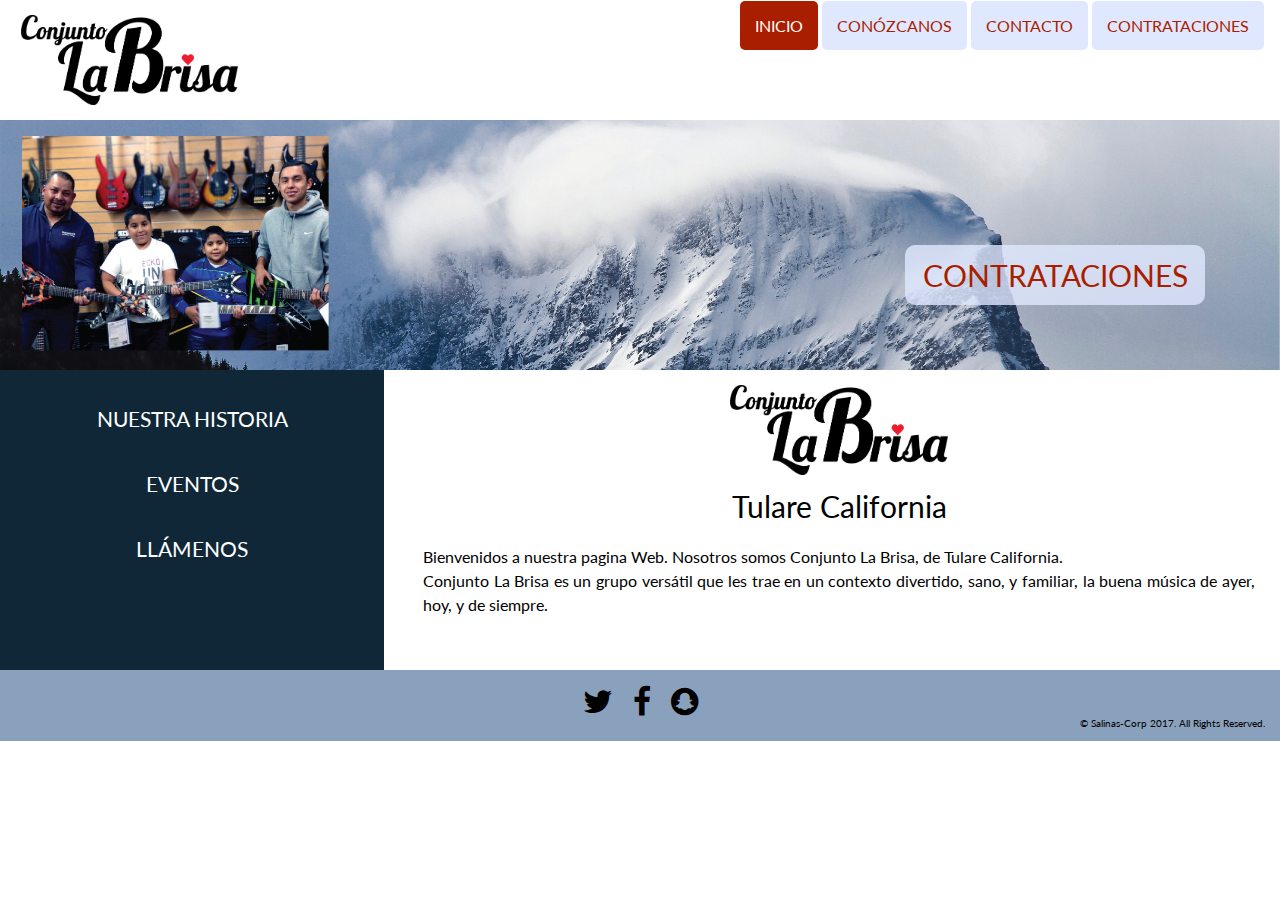
<file: index.html>
<!DOCTYPE html>
    <html lang="en">
        <head>
            <meta name="keywords" content="conjunto la brisa, san martin, los temerarios, musica grupera, tulare" />
            <meta name="description" content="Conjunto La Brisa, Tulare, California" />
            <meta charset="UTF-8">
            <meta http-equiv="Content-type" content="text/html; charset=UTF-8">
            <title>Conjunto La Brisa, Tulare, California</title>
            <link rel="stylesheet" href="css/font-awesome.min.css" type="text/css" />
            <link rel="stylesheet" href="css/style.css" type="text/css" />
        </head>
        <body>
            <header>
                <a href="index.html" class="pull-left">
                    <img src="img/clblogo.png" class="logo-img"/>
                </a>
                <nav class="pull-right">
                    <ul>
                        <a href="index.html"><li class="nav-tab inline active">INICIO</li></a>
                        <a href="about.html"><li class="nav-tab inline">CONÓZCANOS</li></a>
                        <a href="contact.html"><li class="nav-tab inline">CONTACTO</li></a>
                        <a href="contrataciones.html"><li class="nav-tab inline">CONTRATACIONES</li></a>
                    </ul>
                </nav>
            </header>
            
            
            <!------MAIN----->
            
            
            <!-----CALL TO ACTION------>
            <div id="heromain">
                <a href="contrataciones.html">
                    <div id="call-to-action">
                        <p class="centered call-text">CONTRATACIONES</p>
                    </div>
                </a>
            </div>
            
            
            <!----SIDEBAR STARTS HERE--->
            <aside class="pull-left lato">
                <ul id="blog-links" class="centered lato">
                    <a href="historia.html"><li class="blog-link">NUESTRA HISTORIA</li></a>
                    <a href="eventos.html"><li class="blog-link">EVENTOS</li></a>
                    <a href="contrataciones.html"><li class="blog-link">LLÁMENOS</li></a>
                </ul>
            </aside>
            <!----SIDEBAR ENDS HERE--->
            <main class="centered">
                <div class="centered">
                    <img src="img/clblogo.png" class="logo-img"/>
                </div>
              <!--<p id="main-heading">Conjunto La Brisa</p>-->
                <p id="main-subheading" class="zeromargins">Tulare California</p>
                  <p id="main-paragraph">Bienvenidos a nuestra pagina Web. Nosotros somos Conjunto La Brisa, de Tulare California.<br>Conjunto La Brisa es un grupo versátil que les trae en un contexto divertido, sano, y familiar, la buena música de ayer, hoy, y de siempre. </p>
            </main>
            <footer>
                <div id="footer">
                <div id="social-media" class="centered">
                    <a href="https://twitter.com/"><i class="fa fa-twitter fa-2x" aria-hidden="true"></i></a>
                    <a href="https://www.facebook.com/conjunto.labrisa"><i class="fa fa-facebook fa-2x" aria-hidden="true"></i></a>
                    <a href="https://www.snapchat.com/"><i class="fa fa-snapchat fa-2x" aria-hidden="true"></i></a>
                </div> 
                  <p id="copy-slns">
                    <a href="#" target="_blank" class="black-text">&copy; Salinas-Corp 2017. All Rights Reserved.</a>
                  </p>
                </div>
            </footer>
        </body>
    </html>
</file>
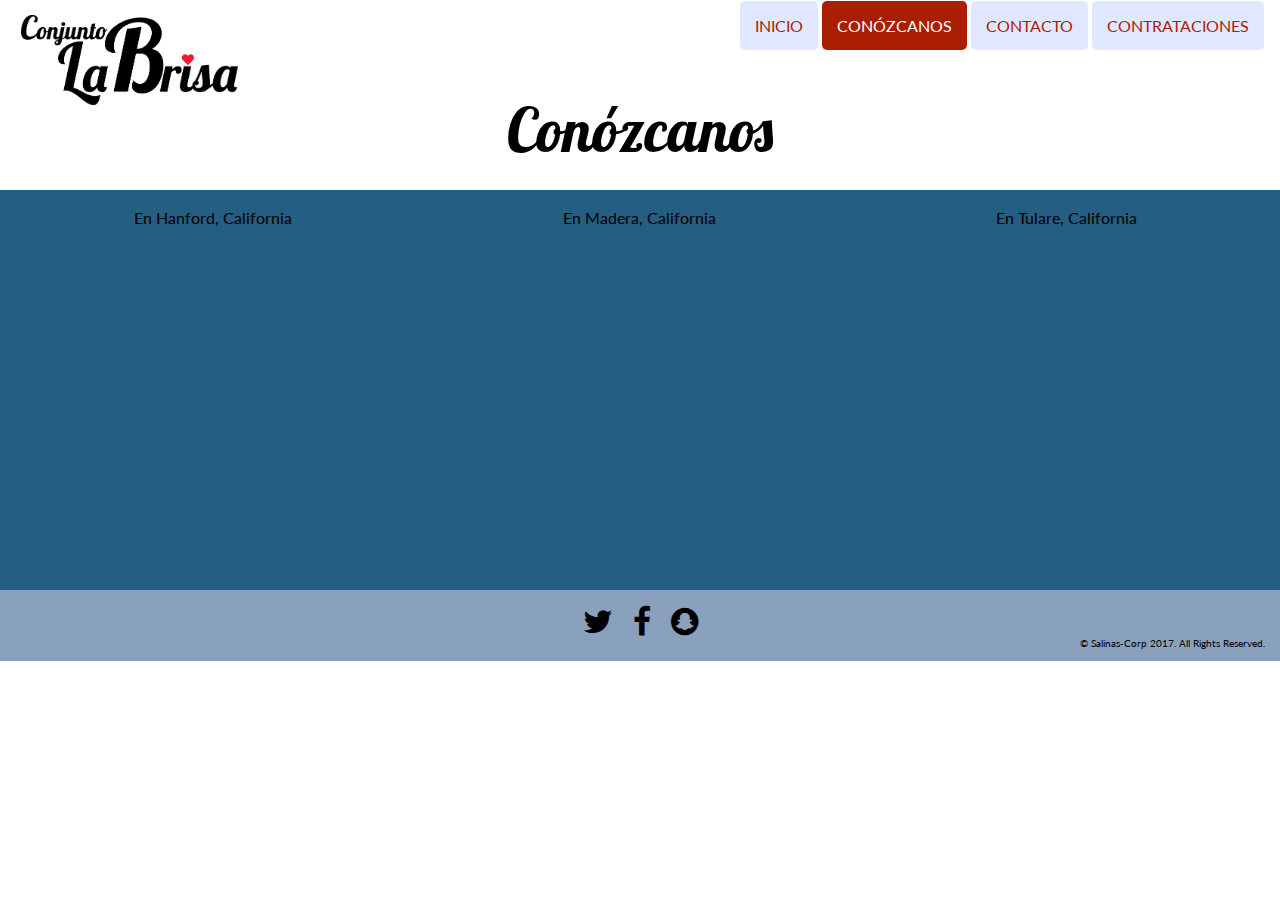
<file: about.html>
<!DOCTYPE html>
    <html lang="en">
        <head>
            <meta name="keywords" content="conjunto la brisa, san martin, los temerarios, musica grupera, tulare" />
            <meta name="description" content="Conjunto La Brisa, Conócenos" />
            <meta charset="UTF-8">
            <meta http-equiv="Content-type" content="text/html; charset=UTF-8">
            <title>Conjunto La Brisa, Conózcanos</title>
            <link rel="stylesheet" href="css/font-awesome.min.css" type="text/css" />
            <link rel="stylesheet" href="css/style.css" type="text/css" />
            <link rel="stylesheet" href="css/about.css" type="text/css" />
        </head>
        <body>
            <header>
                <a href="index.html" class="pull-left">
                    <img src="img/clblogo.png" class="logo-img"/>
                </a>
                <nav class="pull-right">
                    <ul>
                        <a href="index.html"><li class="nav-tab inline">INICIO</li></a>
                        <a href="about.html"><li class="nav-tab inline active">CONÓZCANOS</li></a>
                        <a href="contact.html"><li class="nav-tab inline">CONTACTO</li></a>
                        <a href="contrataciones.html"><li class="nav-tab inline">CONTRATACIONES</li></a>
                    </ul>
                </nav>
            </header>
            
            <div  class="centered lobster">
                <p id="about-heading">Conózcanos</p>
            </div>

            <main class="centered">
                    <div class="column">
                        <p>En Hanford, California</p>
                        <iframe width="400" height="250" src="https://www.youtube-nocookie.com/embed/CuIIcEvVZg0?rel=0&amp;showinfo=0" frameborder="0" allowfullscreen></iframe>
                    </div>
                
                    <div class="column">
                        <p>En Madera, California</p>
                        <iframe width="400" height="250" src="https://www.youtube-nocookie.com/embed/kQAaJnmFGLw?rel=0&amp;showinfo=0" frameborder="0" allowfullscreen></iframe>
                    </div>
                
                    <div class="column">
                        <p>En Tulare, California</p>
                        <iframe width="400" height="250" src="https://www.youtube-nocookie.com/embed/3d2UVdEVE6E?rel=0&amp;showinfo=0" frameborder="0" allowfullscreen></iframe>
                    </div>
                    
                
                
            </main>
            
            <footer>
                <div id="footer">
                <div id="social-media" class="centered">
                    <a href="https://twitter.com/"><i class="fa fa-twitter fa-2x" aria-hidden="true"></i></a>
                    <a href="https://www.facebook.com/conjunto.labrisa"><i class="fa fa-facebook fa-2x" aria-hidden="true"></i></a>
                    <a href="https://www.snapchat.com/"><i class="fa fa-snapchat fa-2x" aria-hidden="true"></i></a>
                </div> 
                  <p id="copy-slns">
                    <a href="#" target="_blank" class="black-text">&copy; Salinas-Corp 2017. All Rights Reserved.</a>
                  </p>
                </div>
            </footer>
            
        </body>
    </html>
</file>
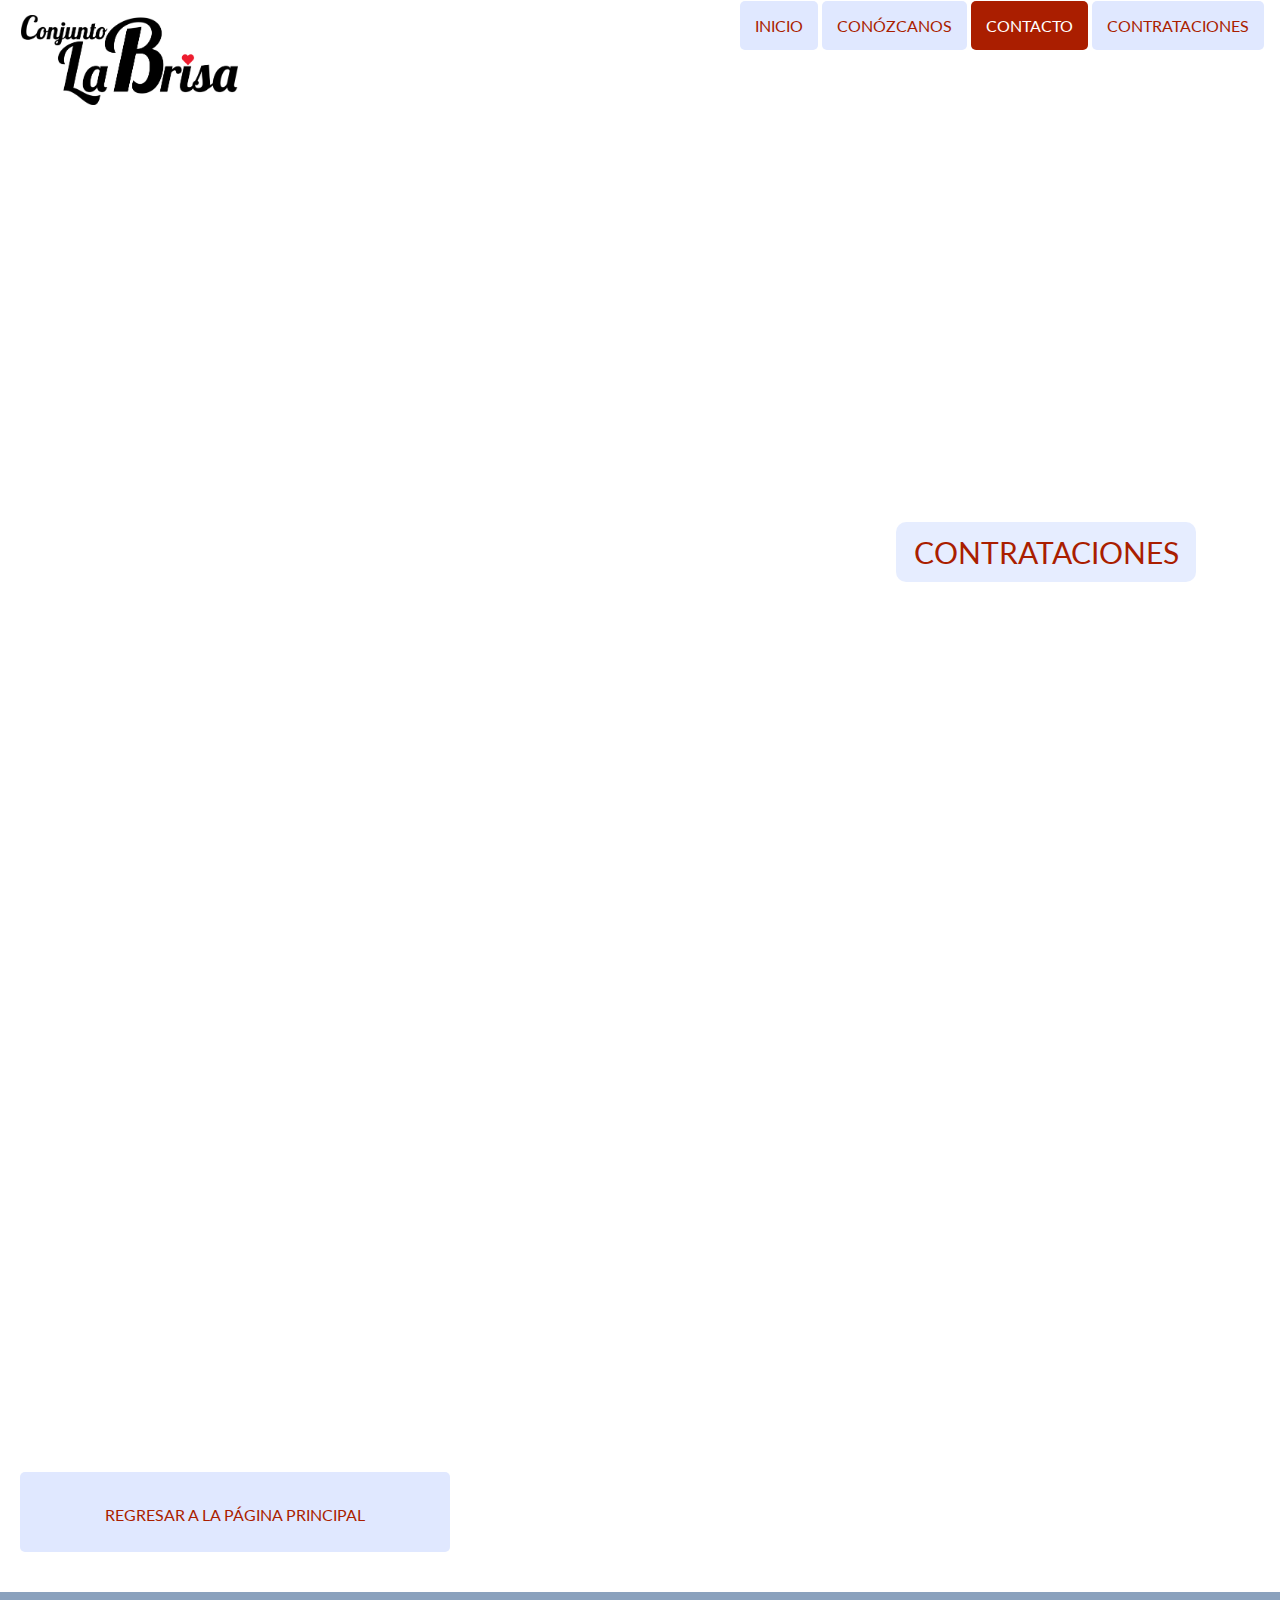
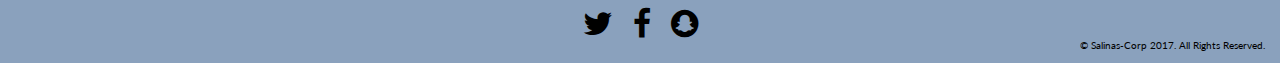
<file: contact.html>
<!DOCTYPE html>
    <html lang="en">
        <head>
            <meta name="keywords" content="conjunto la brisa, san martin, los temerarios, musica grupera, tulare" />
            <meta name="description" content="Conjunto La Brisa, Contacto" />
            <meta charset="UTF-8">
            <meta http-equiv="Content-type" content="text/html; charset=UTF-8">
            <title>Conjunto La Brisa, Tulare, California</title>
            <link rel="stylesheet" href="css/font-awesome.min.css" type="text/css" />
            <link rel="stylesheet" href="css/style.css" type="text/css" />
            <link rel="stylesheet" href="css/contact.css" type="text/css" />
        </head>
        <body>
            <header>
                <a href="index.html" class="pull-left">
                    <img src="img/clblogo.png" class="logo-img"/>
                </a>
                <nav class="pull-right">
                    <ul>
                        <a href="index.html"><li class="nav-tab inline">INICIO</li></a>
                        <a href="about.html"><li class="nav-tab inline">CONÓZCANOS</li></a>
                        <a href="contact.html"><li class="nav-tab inline active">CONTACTO</li></a>
                        <a href="contrataciones.html"><li class="nav-tab inline">CONTRATACIONES</li></a>
                    </ul>
                </nav>
            </header>
            
            <div id="contact-form">
                <iframe allowTransparency="true" frameborder="0" scrolling="yes" src="https://fusdslns.wufoo.com/embed/m18zdxu100ucsnv/"><a href="https://fusdslns.wufoo.com/forms/m18zdxu100ucsnv/">Fill out my Wufoo form!</a>
                </iframe>
            </div>
            <div id="google-map-container">
                <iframe src="https://www.google.com/maps/embed?pb=!1m18!1m12!1m3!1d103047.01317612476!2d-119.41436431335374!3d36.18555145061323!2m3!1f0!2f0!3f0!3m2!1i1024!2i768!4f13.1!3m3!1m2!1s0x80952b42bdf2c4b7%3A0xd14145dcca9de44f!2sTulare%2C+CA+93274!5e0!3m2!1sen!2sus!4v1490583687788" width="600" height="450" frameborder="0" style="border:0" allowfullscreen></iframe>
                <div>
                    <a href="contrataciones.html">
                        <div id="call-contact">
                            <p class="centered call-text">CONTRATACIONES</p>
                        </div>
                    </a>
                </div>
            </div>
            <a href="index.html">
               <div class="inicio">
                    <p>REGRESAR A LA PÁGINA PRINCIPAL</p>
                </div>
            </a>
            </body>
            <footer>
                <div id="footer">
                <div id="social-media" class="centered">
                    <a href="https://twitter.com/"><i class="fa fa-twitter fa-2x" aria-hidden="true"></i></a>
                    <a href="https://www.facebook.com/conjunto.labrisa"><i class="fa fa-facebook fa-2x" aria-hidden="true"></i></a>
                    <a href="https://www.snapchat.com/"><i class="fa fa-snapchat fa-2x" aria-hidden="true"></i></a>
                </div> 
                  <p id="copy-slns">
                    <a href="#" target="_blank" class="black-text">&copy; Salinas-Corp 2017. All Rights Reserved.</a>
                  </p>
                </div>
            </footer>
        </body>
    </html>
        </body>
    </html>
</file>
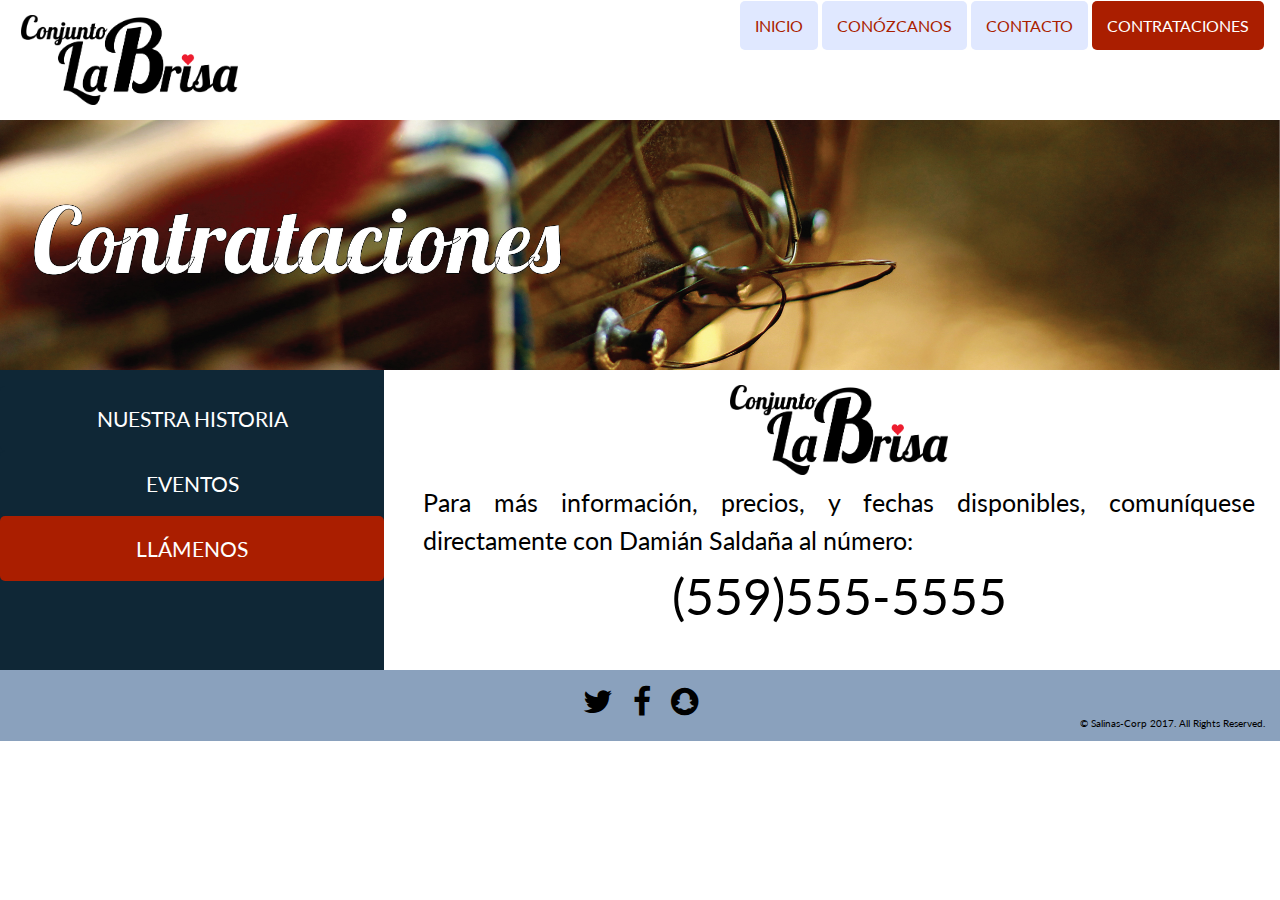
<file: contrataciones.html>
<!DOCTYPE html>
    <html lang="en">
        <head>
            <meta name="keywords" content="conjunto la brisa, san martin, los temerarios, musica grupera, tulare" />
            <meta name="description" content="Conjunto La Brisa, Contrataciones" />
            <meta charset="UTF-8">
            <meta http-equiv="Content-type" content="text/html; charset=UTF-8">
            <title>Conjunto La Brisa, Contrataciones</title>
            <link rel="stylesheet" href="css/font-awesome.min.css" type="text/css" />
            <link rel="stylesheet" href="css/style.css" type="text/css" />
            <link rel="stylesheet" href="css/contrataciones.css" type="text/css" />
        </head>
        <body>
            <header>
                <a href="index.html" class="pull-left">
                    <img src="img/clblogo.png" class="logo-img"/>
                </a>
                <nav class="pull-right">
                    <ul>
                        <a href="index.html"><li class="nav-tab inline">INICIO</li></a>
                        <a href="about.html"><li class="nav-tab inline">CONÓZCANOS</li></a>
                        <a href="contact.html"><li class="nav-tab inline">CONTACTO</li></a>
                        <a href="contrataciones.html"><li class="nav-tab inline active">CONTRATACIONES</li></a>
                    </ul>
                </nav>
            </header>
            <div id="herocontrataciones">
            </div>
            <!----SIDEBAR STARTS HERE--->
            <aside class="pull-left lato">
                <ul id="blog-links" class="centered lato">
                    <a href="historia.html"><li class="blog-link">NUESTRA HISTORIA</li></a>
                    <a href="eventos.html"><li class="blog-link">EVENTOS</li></a>
                    <a href="contrataciones.html"><li class="blog-link active">LLÁMENOS</li></a>
                </ul>
            </aside>
            <!----SIDEBAR ENDS HERE--->
            <main class="centered">
                <div class="centered">
                    <img src="img/clblogo.png" class="logo-img"/>
                </div>
                  <p id="main-paragraph" class="zeromargins contratacionestext">Para más información, precios, y fechas disponibles, comuníquese directamente con Damián Saldaña al número:</p>
                  <p class="centered marginbtmzero" id="phone">(559)555-5555
                  </p>
            </main>
            <footer>
                <div id="footer">
                <div id="social-media" class="centered">
                    <a href="https://twitter.com/"><i class="fa fa-twitter fa-2x" aria-hidden="true"></i></a>
                    <a href="https://www.facebook.com/conjunto.labrisa"><i class="fa fa-facebook fa-2x" aria-hidden="true"></i></a>
                    <a href="https://www.snapchat.com/"><i class="fa fa-snapchat fa-2x" aria-hidden="true"></i></a>
                </div> 
                  <p id="copy-slns">
                    <a href="#" target="_blank" class="black-text">&copy; Salinas-Corp 2017. All Rights Reserved.</a>
                  </p>
                </div>
            </footer>
        </body>
    </html>
</file>
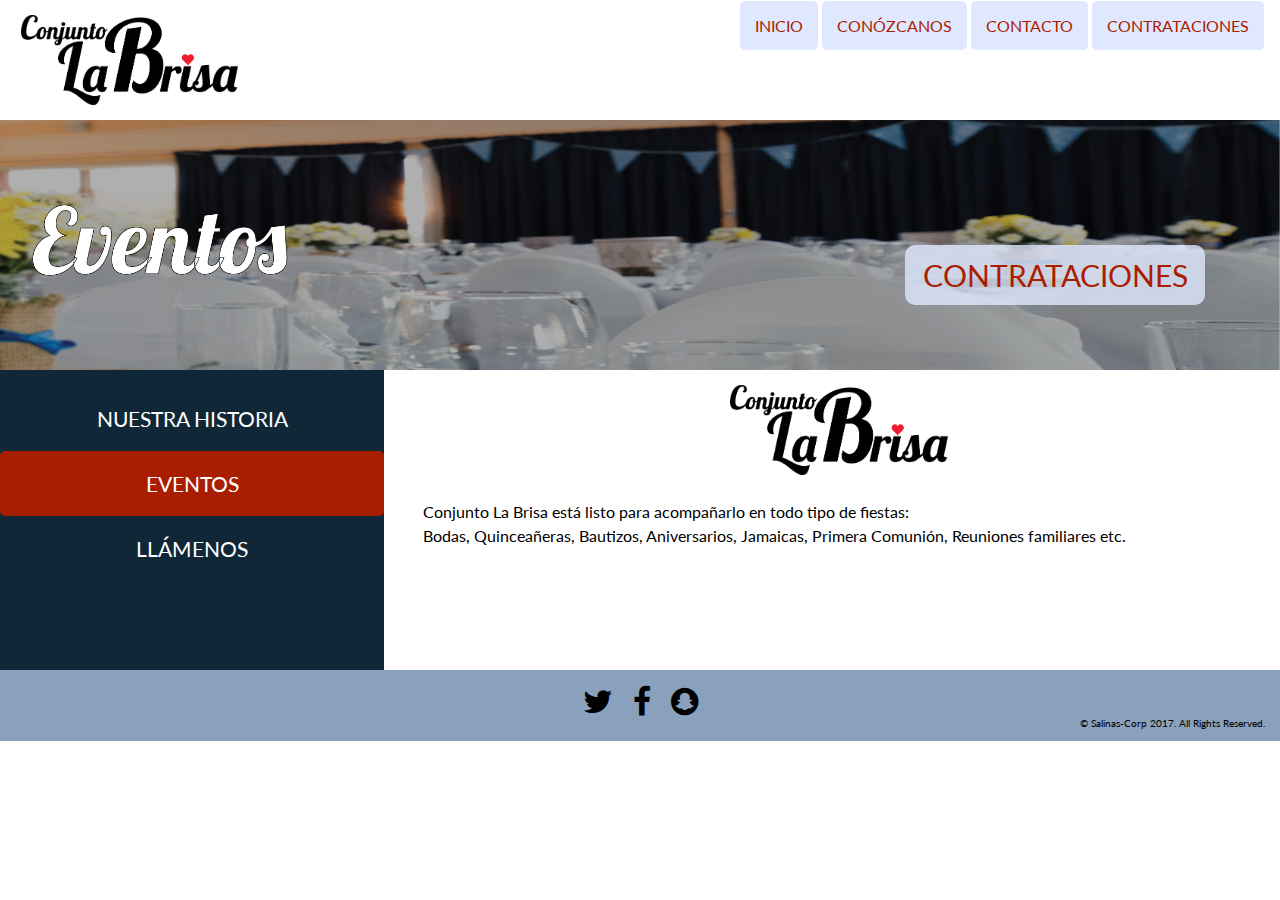
<file: eventos.html>
<!DOCTYPE html>
    <html lang="en">
        <head>
            <meta name="keywords" content="conjunto la brisa, san martin, los temerarios, musica grupera, tulare" />
            <meta name="description" content="Conjunto La Brisa, Eventos" />
            <meta charset="UTF-8">
            <meta http-equiv="Content-type" content="text/html; charset=UTF-8">
            <title>Conjunto La Brisa, Historia</title>
            <link rel="stylesheet" href="css/font-awesome.min.css" type="text/css" />
            <link rel="stylesheet" href="css/style.css" type="text/css" />
            <link rel="stylesheet" href="css/eventos.css" type="text/css" />
        </head>
        <body>
            <header>
                <a href="index.html" class="pull-left">
                    <img src="img/clblogo.png" class="logo-img"/>
                </a>
                <nav class="pull-right">
                    <ul>
                        <a href="index.html"><li class="nav-tab inline">INICIO</li></a>
                        <a href="about.html"><li class="nav-tab inline">CONÓZCANOS</li></a>
                        <a href="contact.html"><li class="nav-tab inline">CONTACTO</li></a>
                        <a href="contrataciones.html"><li class="nav-tab inline">CONTRATACIONES</li></a>
                    </ul>
                </nav>
            </header>
            <div id="heroeventos">
                <a href="about.html">
                    <div id="call-to-action">
                        <p class="centered call-text">CONTRATACIONES</p>
                    </div>
                </a>
            </div>
            <!----SIDEBAR STARTS HERE--->
            <aside class="pull-left lato">
                <ul id="blog-links" class="centered lato">
                    <a href="historia.html"><li class="blog-link">NUESTRA HISTORIA</li></a>
                    <a href="eventos.html"><li class="blog-link active">EVENTOS</li></a>
                    <a href="contrataciones.html"><li class="blog-link">LLÁMENOS</li></a>
                </ul>
            </aside>
            <!----SIDEBAR ENDS HERE--->
            <main class="centered">
                <div class="centered">
                    <img src="img/clblogo.png" class="logo-img"/>
                </div>
                  <p id="main-paragraph">Conjunto La Brisa está listo para acompañarlo en todo tipo de fiestas:<br>Bodas, Quinceañeras, Bautizos, Aniversarios, Jamaicas, Primera Comunión, Reuniones familiares etc.</p>
            </main>
            <footer>
                <div id="footer">
                <div id="social-media" class="centered">
                    <a href="https://twitter.com/"><i class="fa fa-twitter fa-2x" aria-hidden="true"></i></a>
                    <a href="https://www.facebook.com/conjunto.labrisa"><i class="fa fa-facebook fa-2x" aria-hidden="true"></i></a>
                    <a href="https://www.snapchat.com/"><i class="fa fa-snapchat fa-2x" aria-hidden="true"></i></a>
                </div> 
                  <p id="copy-slns">
                    <a href="#" target="_blank" class="black-text">&copy; Salinas-Corp 2017. All Rights Reserved.</a>
                  </p>
                </div>
            </footer>
        </body>
    </html>
</file>
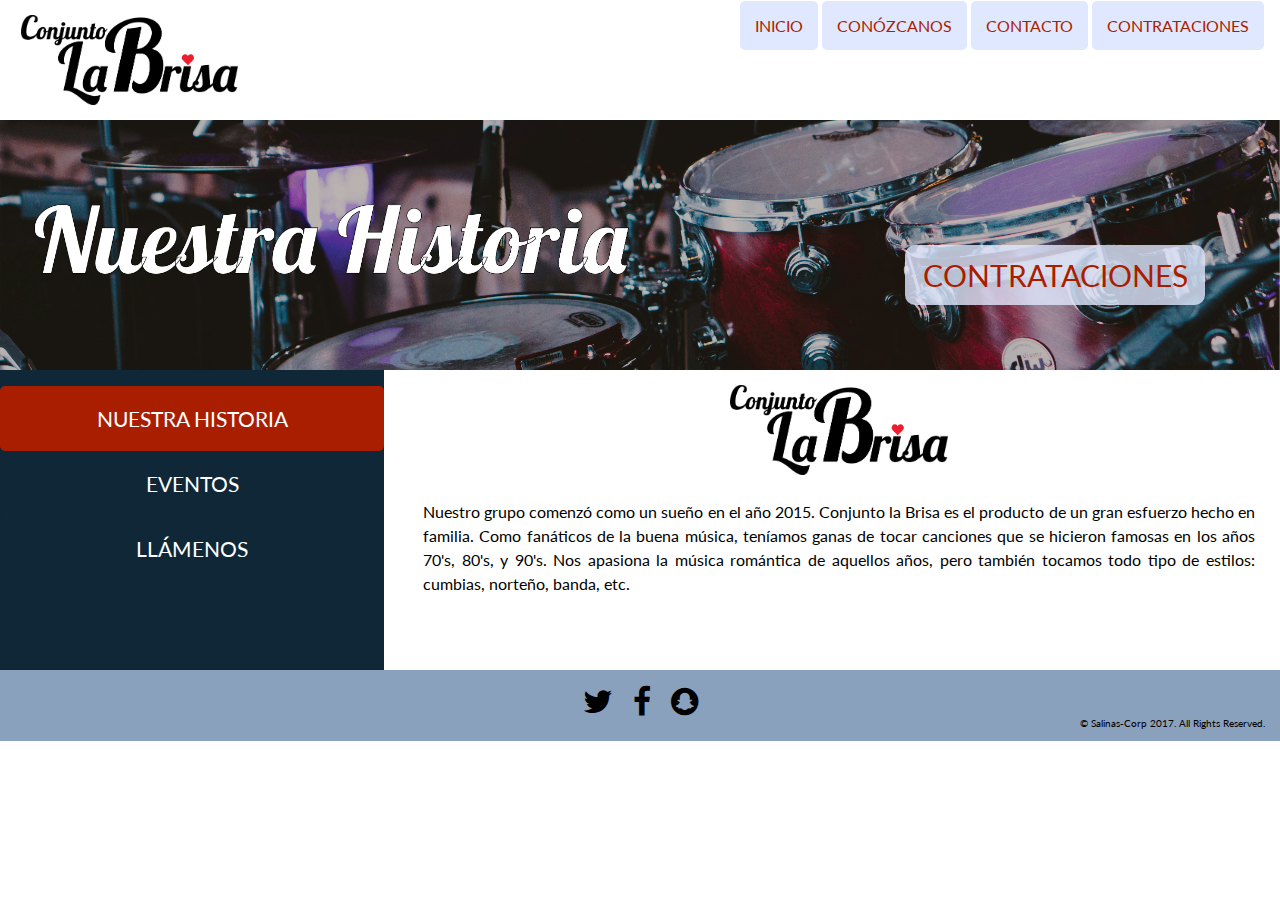
<file: historia.html>
<!DOCTYPE html>
    <html lang="en">
        <head>
            <meta name="keywords" content="conjunto la brisa, san martin, los temerarios, musica grupera, tulare" />
            <meta name="description" content="Conjunto la brisa, grupo versatil" />
            <meta charset="UTF-8">
            <meta http-equiv="Content-type" content="text/html; charset=UTF-8">
            <title>Conjunto La Brisa, Historia</title>
            <link rel="stylesheet" href="css/font-awesome.min.css" type="text/css" />
            <link rel="stylesheet" href="css/style.css" type="text/css" />
            <link rel="stylesheet" href="css/historia.css" type="text/css" />
        </head>
        <body>
            <header>
                <a href="index.html" class="pull-left">
                    <img src="img/clblogo.png" class="logo-img"/>
                </a>
                <nav class="pull-right">
                    <ul>
                        <a href="index.html"><li class="nav-tab inline">INICIO</li></a>
                        <a href="about.html"><li class="nav-tab inline">CONÓZCANOS</li></a>
                        <a href="contact.html"><li class="nav-tab inline">CONTACTO</li></a>
                        <a href="contrataciones.html"><li class="nav-tab inline">CONTRATACIONES</li></a>
                    </ul>
                </nav>
            </header>
            <div id="herohistoria">
                <a href="contrataciones.html">
                    <div id="call-to-action">
                        <p class="centered call-text">CONTRATACIONES</p>
                    </div>
                </a>
            </div>
            <!----SIDEBAR STARTS HERE--->
            <aside class="pull-left lato">
                <ul id="blog-links" class="centered lato">
                    <a href="historia.html"><li class="blog-link active">NUESTRA HISTORIA</li></a>
                    <a href="eventos.html"><li class="blog-link">EVENTOS</li></a>
                    <a href="contrataciones.html"><li class="blog-link">LLÁMENOS</li></a>
                </ul>
            </aside>
            <!----SIDEBAR ENDS HERE--->
            <main class="centered">
                <div class="centered">
                    <img src="img/clblogo.png" class="logo-img"/>
                </div>
                  <p id="main-paragraph">Nuestro grupo comenzó como un sueño en el año 2015. Conjunto la Brisa es el producto de un gran esfuerzo hecho en familia. Como fanáticos de la buena música, teníamos ganas de tocar canciones que se hicieron famosas en los años 70's, 80's, y 90's. Nos apasiona la música romántica de aquellos años, pero también tocamos todo tipo de estilos: cumbias, norteño, banda, etc.</p>
            </main>
            <footer>
                <div id="footer">
                <div id="social-media" class="centered">
                    <a href="https://twitter.com/"><i class="fa fa-twitter fa-2x" aria-hidden="true"></i></a>
                    <a href="https://www.facebook.com/conjunto.labrisa"><i class="fa fa-facebook fa-2x" aria-hidden="true"></i></a>
                    <a href="https://www.snapchat.com/"><i class="fa fa-snapchat fa-2x" aria-hidden="true"></i></a>
                </div> 
                  <p id="copy-slns">
                    <a href="#" target="_blank" class="black-text">&copy; Salinas-Corp 2017. All Rights Reserved.</a>
                  </p>
                </div>
            </footer>
        </body>
    </html>
</file>
<file: css/style.css>
/*=======FONTS=========*/
@import url('https://fonts.googleapis.com/css?family=Lato:400,900|Satisfy');
@import url('https://fonts.googleapis.com/css?family=Lobster');
@import url('https://fonts.googleapis.com/css?family=Lobster|Raleway:500');





/*=====UNIVERSALS=====*/

body{
    margin: 0px;
}


body html{
    box-sizing: border-box;
    margin:none;
}

.pull-left{
    float: left;
}

.pull-right{
    float: right;
}


.inline {
    display: inline;
}

a {
    text-decoration: none;
    
}

ul{
    list-style-type: none;
}

p{
    font-family: 'Lato', sans-serif;
    line-height: 1.5em;
}

.lobster{
    font-family: 'Lobster', cursive;
    
}
.lato{
    font-family: 'Lato', sans-serif;
}

.zeromargins{
    margin: 0px;
}

/*======HEADER SECTION======*/
header {
    height: 120px;
    background-color: white;
    padding: 0px 16px;
    font-family: 'Lato', sans-serif;
}
header a{
    color: #AA1E00;
}

h1, h2 {
    color:#fff;
}


.logo-img{
    height: 90px;
    margin-top: 10px;
    margin-left: 0px;
    border-radius: 5px;
    padding: 5px;
}

body header a .logo-img:hover {
    background-color: #F5C840;
}

.nav-tab.active {
    border-radius: 5px;
    background-color: #AA1E00;
    padding: 15px;

}

.active {
    color: white;

}

.nav-tab{
    padding: 15px;
    border-radius: 5px;
    background-color: #E0E8FF;
}

.nav-tab:hover {
    background-color: #F5C840;

    
}

 .nav-tab:hover a {
     color: black;
 }




/*=========MAIN SECTION======*/



#heromain {
    background-image: url('../img/clbcall5.jpg');
    background-size: cover;
    background-position: center;
    height: 250px;
    clear: both;
}

.title-style{
    margin: 0;
    text-align: center;
    margin-top: 5%;
    margin-left: 30%;
    position: absolute;
}


#call-to-action{
    width: 300px;
    height: 60px;
    float: right;
    text-align: center;
    background-color: rgba(224,232,255,0.8);
    margin-right: 75px;
    margin-top: 125px;
    border-radius: 10px;
}

#call-to-action:hover {
    background-color: #F5C840;

    
}

#call-to-action:hover p {
     color: black;
 }

.call-text{
    color: #AA1E00;
    line-height: 1px;
    font-size: 30px;
    font-family: 'Lato', sans-serif;
}


/*=========ASIDE SECTION======*/

#aside-title{
    font-size: 25px;
}

.white-text{
    color: #fff;
}

.centered {
    text-align: center;
}

aside{
    width: 30%;
    background-color: #0F2736;
    height: 300px;
    float: left;
}



.blog-link:hover{
    background-color:#F5C840;
}

.blog-link.active:hover {
    background-color: #F5C840;
}



.blog-link.active {
    border-radius: 5px;
    background-color: #AA1E00;
    padding: 20px;

}



.blog-link:hover {
     color: black;
 }

.blog-link{
    margin-bottom: 5px 0px;
    padding: 20px 0px;
    background-color:#0F2736;
    border-radius: 5px;
    text-decoration: none;
    font-size: 21px;
}

#blog-links{
    padding-left: 0;
    
}

aside ul a li {
    color: #fff;
}

/*=========MAIN SECTION======*/



#main-heading{
    font-size: 50px;
    color: black;
    display: block;
    font-family: 'Lobster', cursive;
    border: 0px;
    margin: 0px;
}

#main-subheading{
    font-size: 30px;
    color: black;
    display: block;
    font-family: 'Lato', sans-serif;
}

#main-paragraph{
   text-align: justify; 
}


main{
    float: right;
    width: 65%;
    height:300px;
    overflow: auto;
    padding: 0px 25px 0px 0px;
    
}

/*===========FOOOTER SECTION=======*/

#footer{
  height: 55px;
  background-color: #8AA1BD;
  padding: 0px 10px 0px 10px;
  position: relative;
  clear: both;
  padding: 8px 0px;
}

#copy-slns{
  text-align: right;
  font-size: 10px;
  position: absolute;
  bottom: 0;
  right: 0;
  padding: 0px 15px;
  color: black;
  


}
#social{
  float: center;
  font-size: 30px;
  padding: 3px 0px
}


.fa{
    margin: 8px;
}

footer #social-media a {
    color: #000;
}

footer #social-media a:hover {
    color: #F5C840;
}


.black-text{
    color: black;
}
</file>
<file: css/about.css>
#about-heading{
    font-family: 'Lobster', cursive;
    font-size: 60px;
    line-height:0px;
    -webkit-margin-before: 10px;
    
}

main{
    width: 100%;
    height: auto;
    float: left;
}
.column{
    float: left;
    width: 33.333%;
    height: 400px;
    background-color: #245E82;
    text-align: center;
    padding: 0px 10px;
    box-sizing: border-box;
}

footer{
   margin-top: 20px; 
}
</file>
<file: css/contact.css>
/*==========HEADER==========*/

header{
    margin-bottom: 48px;
}




/*======CONTACT FORM==========*/
#contact-form {
    text-align: center;
}

#contact-form iframe{
    width: 800px;
    min-height: 1300px;
}



/*========CONTACT FORM==========*/

#contact-form{
    width: 70%;
    float: left;
}



/*========GOOGLE MAP==============*/

#google-map-container {
    width: 25%;
    float: left;
}

#google-map-container iframe {
    width: 300px;
    height: 300px;
}

.inicio{
    clear: both;
    float: left;
    color: #AA1E00;
    width: 400px;
    height: 50px;
    text-align: center;
    margin-left: 20px;
    margin-bottom: 40px;
    padding: 15px;
    border-radius: 5px;
    background-color: #E0E8FF;
}




.inicio:hover {
    background-color: #F5C840;

    
}

 .inicio:hover {
     color: black;
 }
 
 
 #call-contact{
    width: 300px;
    height: 60px;
    float: left;
    text-align: center;
    background-color: rgba(224,232,255,0.8);
    margin-right: 0px;
    margin-top: 50px;
    border-radius: 10px;
}

#call-contact:hover {
    background-color: #F5C840;

    
}

#call-contact:hover p {
     color: black;
 }
</file>
<file: css/contrataciones.css>
#herocontrataciones {
    background-image: url('../img/contrataciones.jpg');
    background-size: cover;
    background-position: center;
    height: 250px;
    clear: both;
}

#phone
{
    font-size: 50px;
    margin-top: 0px;
}

.marginbtmzero{
    margin-bottom: 0px;
}

.contratacionestext{
    font-size: 25px;
    text-align: left;
}
</file>
<file: css/eventos.css>
#heroeventos {
    background-image: url('../img/eventos.jpg');
    background-size: cover;
    background-position: center;
    height: 250px;
    clear: both;
}
</file>
<file: css/historia.css>
#herohistoria {
    background-image: url('../img/historia.jpg');
    background-size: cover;
    background-position: center;
    height: 250px;
    clear: both;
}
</file>
